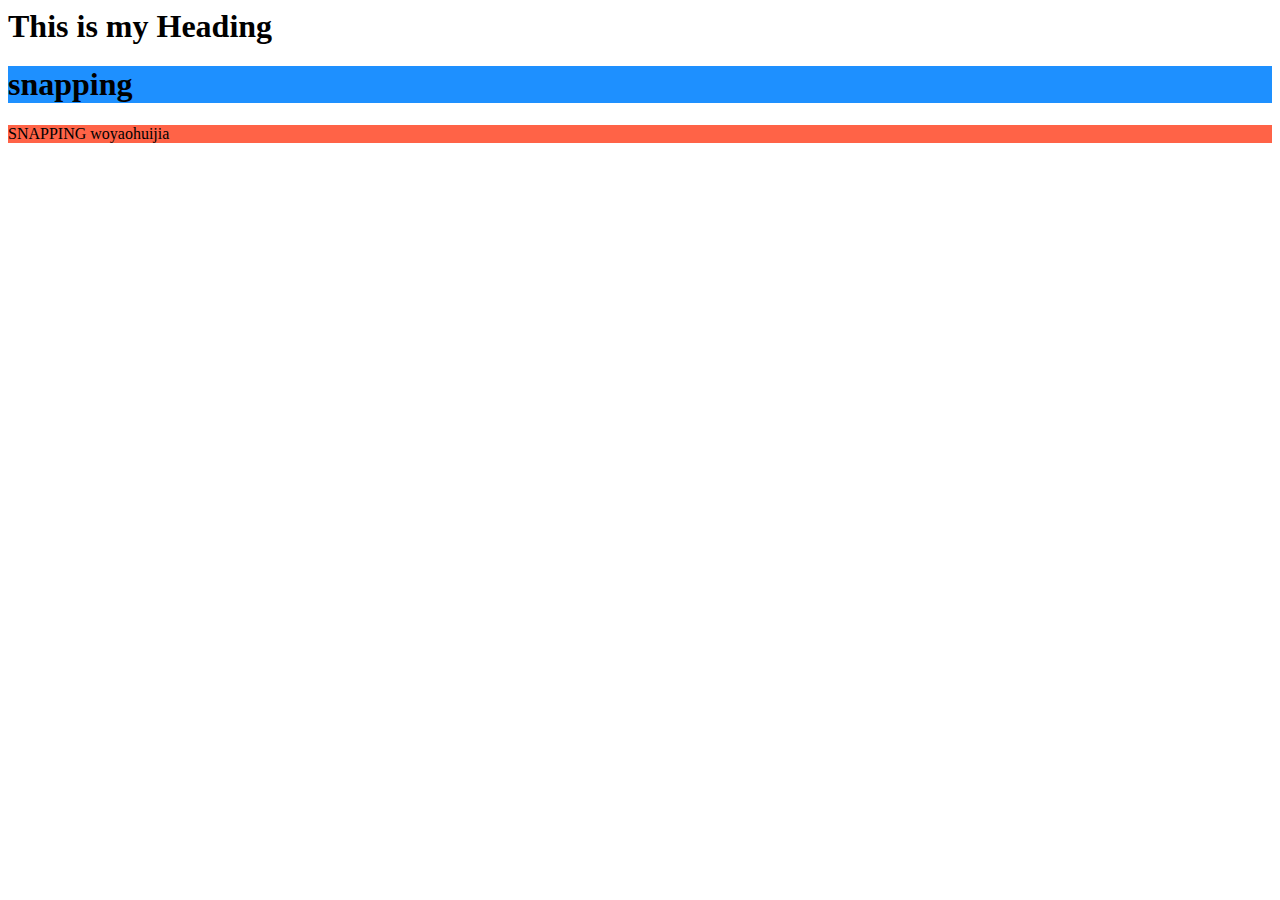
<file: index.html>
<html>
<head>
<title>
The title of the webpage
</title>
</head>
<body>
<h1>This is my Heading</h1>
  <h1 style="background-color:DodgerBlue;">snapping</h1>

<p style="background-color:Tomato;">
SNAPPING
woyaohuijia
</body>
</html>
</file>
